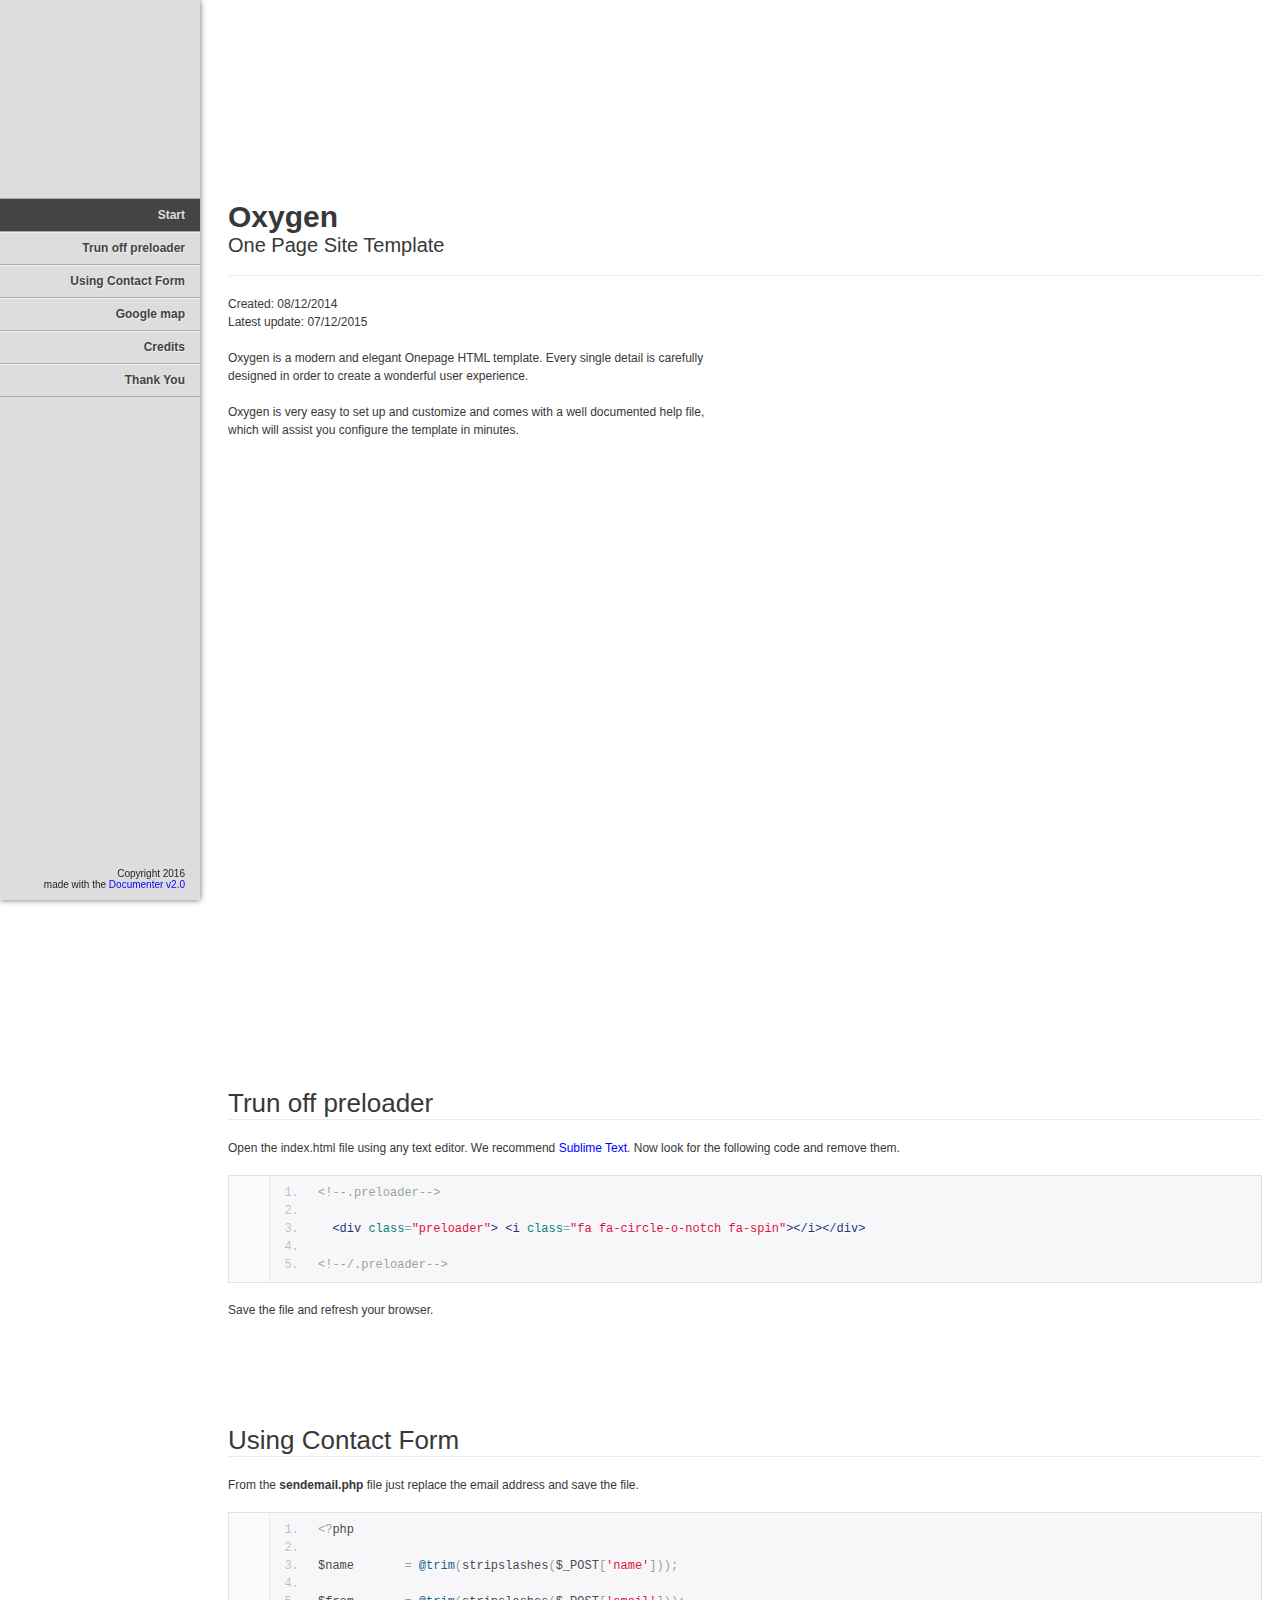
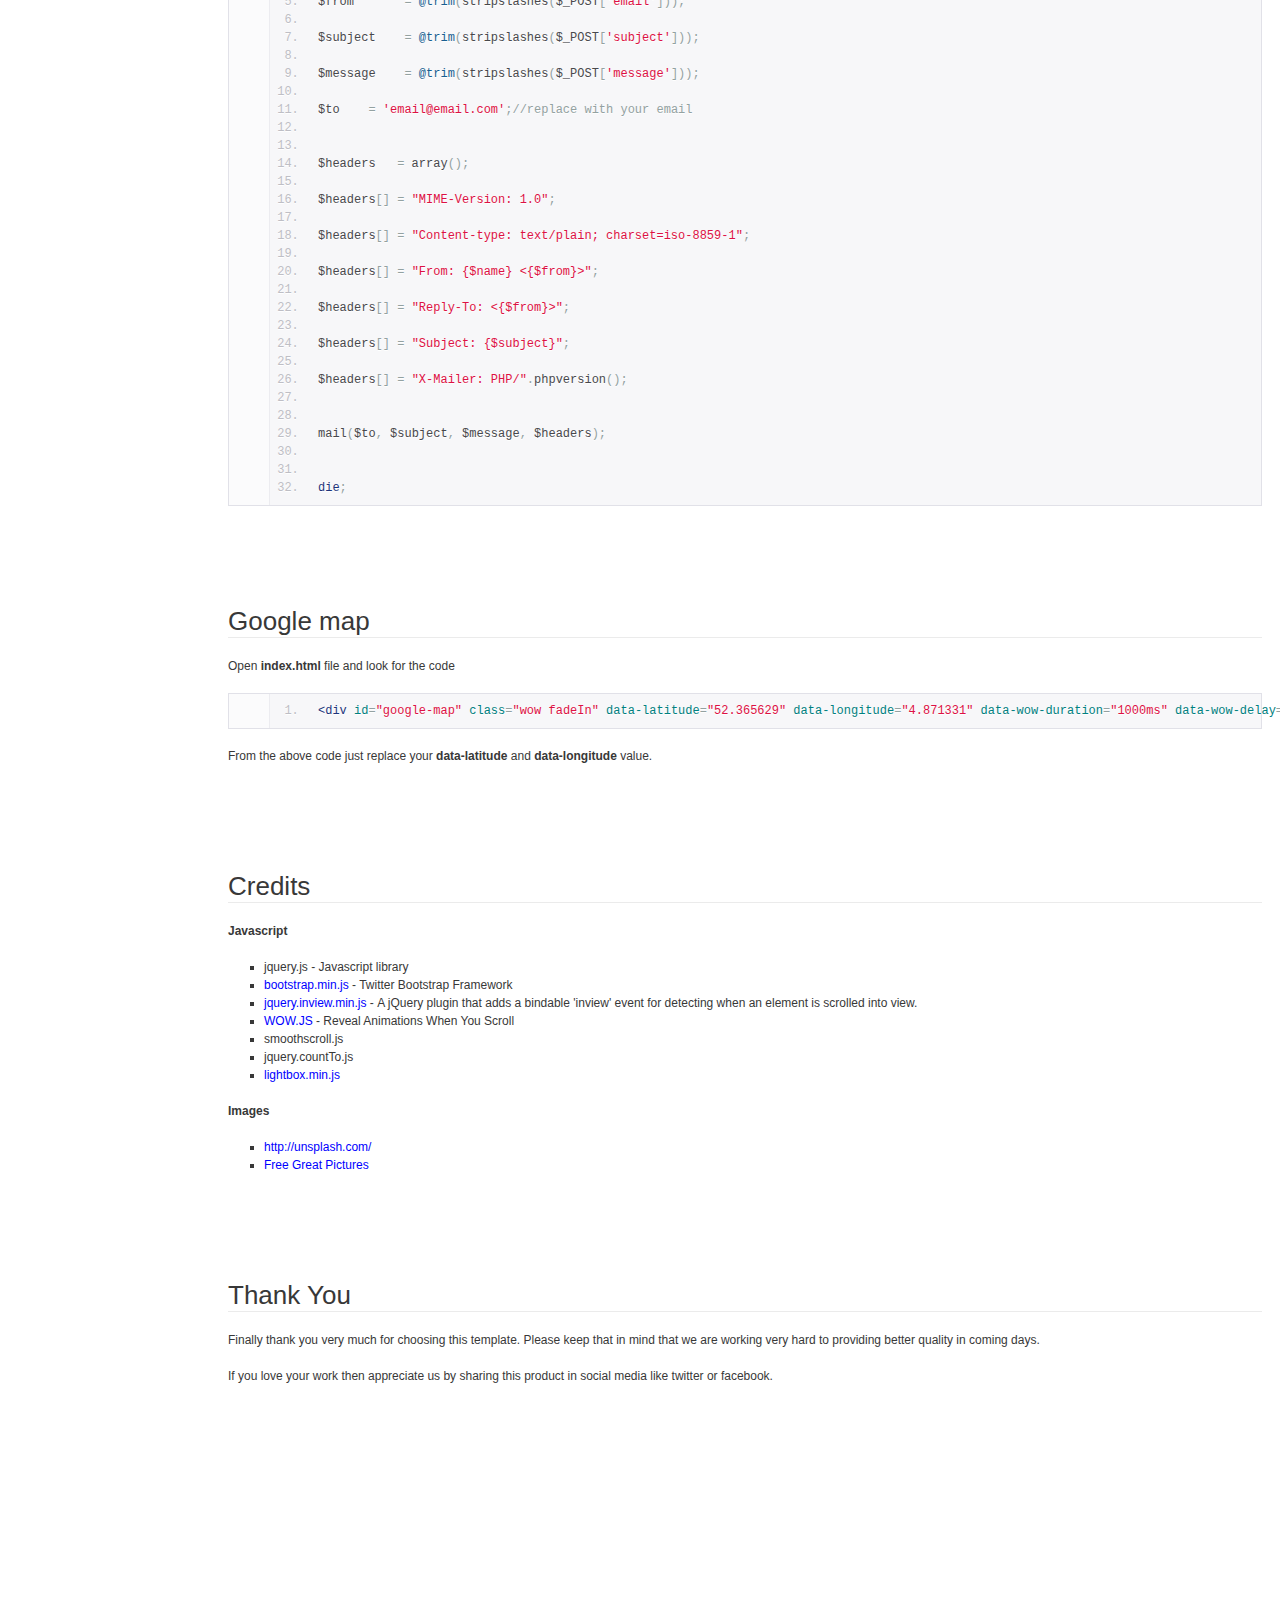
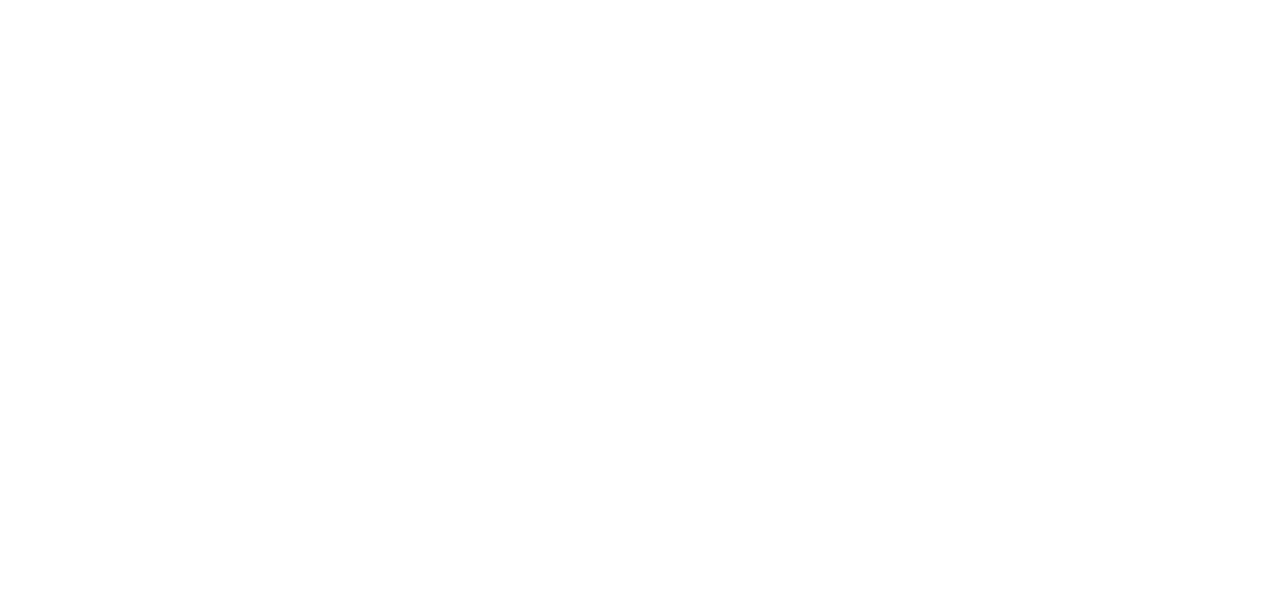
<file: documentation/index.html>
<!doctype html>  
<!--[if IE 6 ]><html lang="en-us" class="ie6"> <![endif]-->
<!--[if IE 7 ]><html lang="en-us" class="ie7"> <![endif]-->
<!--[if IE 8 ]><html lang="en-us" class="ie8"> <![endif]-->
<!--[if (gt IE 7)|!(IE)]><!-->
<html lang="en-us"><!--<![endif]-->
<head>
	<meta charset="utf-8">
	
	<title>Oxygen - One Page Site Template</title>
	
	<meta name="description" content="Oxygen is a modern and elegant Onepage HTML template. Every single detail is carefully designed in order to create a wonderful user experience. Oxygen is very easy to set up and customize and comes with a well documented help file, which will assist you configure the template in minutes.">
	<meta name="author" content="Themeum">
	<meta name="copyright" content="Themeum">
	<meta name="generator" content="Documenter v2.0 http://rxa.li/documenter">
	<meta name="date" content="2014-08-12T00:00:00+02:00">
	
	<link rel="stylesheet" href="assets/css/documenter_style.css" media="all">
	<link rel="stylesheet" href="assets/js/google-code-prettify/prettify.css" media="screen">
	<script src="assets/js/google-code-prettify/prettify.js"></script>

	
	
	<script src="assets/js/jquery.js"></script>
	
	<script src="assets/js/jquery.scrollTo.js"></script>
	<script src="assets/js/jquery.easing.js"></script>
	
	<script>document.createElement('section');var duration='500',easing='swing';</script>
	<script src="assets/js/script.js"></script>
	
	<style>
		html{background-color:#FFFFFF;color:#383838;}
		::-moz-selection{background:#444444;color:#DDDDDD;}
		::selection{background:#444444;color:#DDDDDD;}
		#documenter_sidebar #documenter_logo{background-image:url();}
		a{color:#0000FF;}
		.btn {
			border-radius:3px;
		}
		.btn-primary {
			  background-image: -moz-linear-gradient(top, #0088CC, #0044CC);
			  background-image: -ms-linear-gradient(top, #0088CC, #0044CC);
			  background-image: -webkit-gradient(linear, 0 0, 0 0088CC%, from(#DDDDDD), to(#0044CC));
			  background-image: -webkit-linear-gradient(top, #0088CC, #0044CC);
			  background-image: -o-linear-gradient(top, #0088CC, #0044CC);
			  background-image: linear-gradient(top, #0088CC, #0044CC);
			  filter: progid:DXImageTransform.Microsoft.gradient(startColorstr='#0088CC', endColorstr='#0044CC', GradientType=0);
			  border-color: #0044CC #0044CC #bfbfbf;
			  color:#FFFFFF;
		}
		.btn-primary:hover,
		.btn-primary:active,
		.btn-primary.active,
		.btn-primary.disabled,
		.btn-primary[disabled] {
		  border-color: #0088CC #0088CC #bfbfbf;
		  background-color: #0044CC;
		}
		hr{border-top:1px solid #EBEBEB;border-bottom:1px solid #FFFFFF;}
		#documenter_sidebar, #documenter_sidebar ul a{background-color:#DDDDDD;color:#222222;}
		#documenter_sidebar ul a{-webkit-text-shadow:1px 1px 0px #EEEEEE;-moz-text-shadow:1px 1px 0px #EEEEEE;text-shadow:1px 1px 0px #EEEEEE;}
		#documenter_sidebar ul{border-top:1px solid #AAAAAA;}
		#documenter_sidebar ul a{border-top:1px solid #EEEEEE;border-bottom:1px solid #AAAAAA;color:#444444;}
		#documenter_sidebar ul a:hover{background:#444444;color:#DDDDDD;border-top:1px solid #444444;}
		#documenter_sidebar ul a.current{background:#444444;color:#DDDDDD;border-top:1px solid #444444;}
		#documenter_copyright{display:block !important;visibility:visible !important;}
	</style>
	
</head>
<body class="documenter-project-oxygen">
	<div id="documenter_sidebar">
		<a href="#documenter_cover" id="documenter_logo"></a>
		<ul id="documenter_nav">
			<li><a class="current" href="#documenter_cover">Start</a></li>
				
			<li><a href="#trun_off_preloader" title="Trun off preloader">Trun off preloader</a></li>
			<li><a href="#using_contact_form" title="Using Contact Form">Using Contact Form</a></li>
			<li><a href="#google_map" title="Google map">Google map</a></li>
			<li><a href="#credits" title="Credits">Credits</a></li>
			<li><a href="#thank_you" title="Thank You">Thank You</a></li>

		</ul>
		<div id="documenter_copyright">Copyright 2016<br>
		made with the <a href="http://rxa.li/documenter">Documenter v2.0</a> 
		</div>
	</div>
	<div id="documenter_content">
	<section id="documenter_cover">
	<h1>Oxygen</h1>
	<h2>One Page Site Template</h2>
	<div id="documenter_buttons">
		
	</div>
	<hr>
	<ul>
	<li>Created: 08/12/2014</li>
	<li>Latest update: 07/12/2015</li>	
	<li><a href=""></a></li>	
	</ul>
	<p>Oxygen is a modern and elegant Onepage HTML template. Every single detail is carefully designed in order to create a wonderful user experience.</p>
	<p>Oxygen is very easy to set up and customize and comes with a well documented help file, which will assist you configure the template in minutes.</p>
	</section>
	
	<section id="trun_off_preloader">
	<div class="page-header"><h3>Trun off preloader</h3><hr class="notop"></div>
<p>
	Open the index.html file using any text editor. We recommend <a href="http://www.sublimetext.com/">Sublime Text</a>. Now look for the following code and remove them.</p>
<pre class="prettyprint lang-html linenums">
&lt;!--.preloader--&gt;

  &lt;div class=&quot;preloader&quot;&gt; &lt;i class=&quot;fa fa-circle-o-notch fa-spin&quot;&gt;&lt;/i&gt;&lt;/div&gt;

&lt;!--/.preloader--&gt;</pre>
<p>
	Save the file and refresh your browser.</p>
</section>
<section id="using_contact_form">
	<div class="page-header"><h3>Using Contact Form</h3><hr class="notop"></div>
<p>
	From the <strong>sendemail.php</strong> file just replace the email address and save the file.</p>
<pre class="prettyprint lang-php linenums">
&lt;?php

$name       = @trim(stripslashes($_POST[&#39;name&#39;])); 

$from       = @trim(stripslashes($_POST[&#39;email&#39;])); 

$subject    = @trim(stripslashes($_POST[&#39;subject&#39;])); 

$message    = @trim(stripslashes($_POST[&#39;message&#39;])); 

$to   <span class="Apple-tab-span" style="white-space:pre"> </span>= &#39;&#101;&#109;&#97;&#105;&#108;&#64;&#101;&#109;&#97;&#105;&#108;&#46;&#99;&#111;&#109;&#39;;//replace with your email


$headers   = array();

$headers[] = &quot;MIME-Version: 1.0&quot;;

$headers[] = &quot;Content-type: text/plain; charset=iso-8859-1&quot;;

$headers[] = &quot;From: {$name} &lt;{$from}&gt;&quot;;

$headers[] = &quot;Reply-To: &lt;{$from}&gt;&quot;;

$headers[] = &quot;Subject: {$subject}&quot;;

$headers[] = &quot;X-Mailer: PHP/&quot;.phpversion();


mail($to, $subject, $message, $headers);


die;</pre>
</section>
<section id="google_map">
	<div class="page-header"><h3>Google map</h3><hr class="notop"></div>
<p>
	Open <strong>index.html</strong> file and look for the code&nbsp;</p>
<pre class="prettyprint lang-html linenums">
&lt;div id=&quot;google-map&quot; class=&quot;wow fadeIn&quot; data-latitude=&quot;52.365629&quot; data-longitude=&quot;4.871331&quot; data-wow-duration=&quot;1000ms&quot; data-wow-delay=&quot;400ms&quot;&gt;&lt;/div&gt;</pre>
<p>
	From the above code just replace your <strong>data-latitude</strong> and <strong>data-longitude</strong> value.</p>
</section>
<section id="credits">
	<div class="page-header"><h3>Credits</h3><hr class="notop"></div>
<p>
	<strong>Javascript</strong></p>
<ul>
	<li>
		jquery.js - Javascript library</li>
	<li>
		<a href="http://getbootstrap.com/">bootstrap.min.js</a> - Twitter Bootstrap Framework</li>
	<li>
		<a href="https://github.com/protonet/jquery.inview">jquery.inview.min.js</a> -&nbsp;A jQuery plugin that adds a bindable &#39;inview&#39; event for detecting when an element is scrolled into view.</li>
	<li>
		<a href="http://mynameismatthieu.com/WOW/">WOW.JS </a>-&nbsp;Reveal Animations When You Scroll</li>
	<li>
		smoothscroll.js</li>
	<li>
		jquery.countTo.js</li>
	<li>
		<a href="http://lokeshdhakar.com/projects/lightbox2/">lightbox.min.js</a></li>
</ul>
<p>
	<strong>Images</strong></p>
<ul>
	<li>
		<a href="http://unsplash.com/">http://unsplash.com/</a></li>
	<li>
		<a href="http://www.freegreatpicture.com/">Free Great Pictures</a></li>
</ul>
</section>
<section id="thank_you">
	<div class="page-header"><h3>Thank You</h3><hr class="notop"></div>
<p>
	Finally thank you very much for choosing this template. Please keep that in mind that we are working very hard to providing better quality in coming days.</p>
<p>
	If you love your work then appreciate us by sharing this product in social media like twitter or facebook.</p>
</section>

	</div>
</body>
</html>
</file>
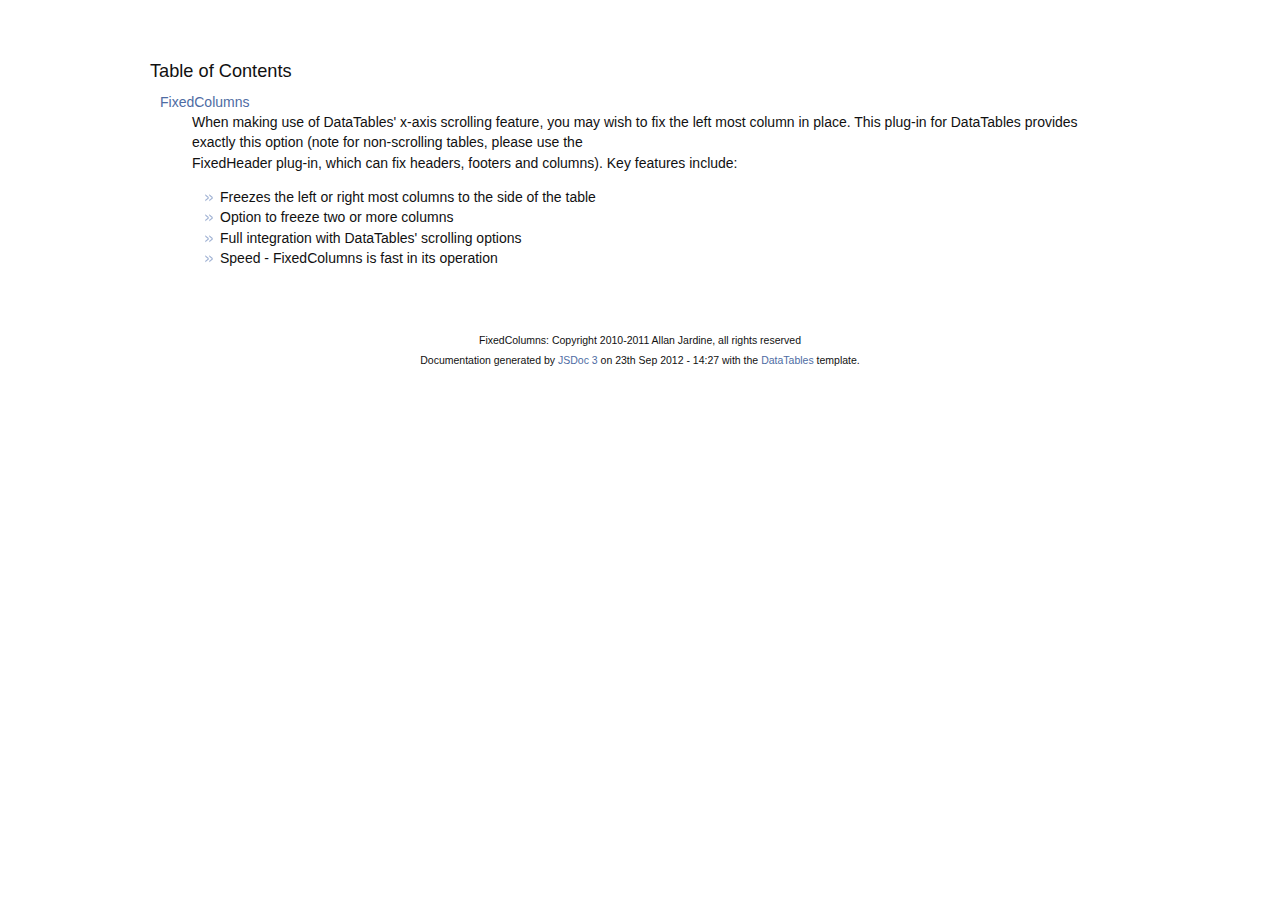
<file: template/js/DataTable/extras/FixedColumns/docs/index.html>
<!DOCTYPE HTML PUBLIC "-//W3C//DTD HTML 4.01//EN" "http://www.w3.org/TR/html4/strict.dtd">
<html>
	<head>
		<meta http-equiv="Content-type" content="text/html; charset=utf-8">
		<title>Table of Contents - documentation</title>
  
		<style type="text/css" media="screen">
			@import "media/css/doc.css";
			@import "media/css/shCore.css";
			@import "media/css/shThemeDataTables.css";
		</style>
	
		<script type="text/javascript" src="media/js/shCore.js"></script>
		<script type="text/javascript" src="media/js/shBrushJScript.js"></script>
		<script type="text/javascript" src="media/js/jquery.js"></script>
		<script type="text/javascript" src="media/js/doc.js"></script>
	</head>
	<body>
		<div class="fw_container">
			<a name="top"></a>
			<div class="fw_header">
			</div>

			<div class="fw_content">
				<h3 class="subsection-title">Table of Contents</h3>
				<dl>
					<dt><a href="FixedColumns.html">FixedColumns</a></dt><dd><p>When making use of DataTables' x-axis scrolling feature, you may wish to 
fix the left most column in place. This plug-in for DataTables provides 
exactly this option (note for non-scrolling tables, please use the <br />
FixedHeader plug-in, which can fix headers, footers and columns). Key 
features include:
  <ul class="limit_length">
    <li>Freezes the left or right most columns to the side of the table</li>
    <li>Option to freeze two or more columns</li>
    <li>Full integration with DataTables' scrolling options</li>
    <li>Speed - FixedColumns is fast in its operation</li>
  </ul></p></dd>
				</dl>
   			</div>
		</div>

		<div class="fw_footer">
			FixedColumns: Copyright 2010-2011 Allan Jardine, all rights reserved<br>

			Documentation generated by <a href="https://github.com/micmath/JSDoc">JSDoc 3</a> on
			23th Sep 2012 - 14:27
			with the <a href="http://datatables.net/">DataTables</a> template.
		</div>
	</body>
</html>
</file>
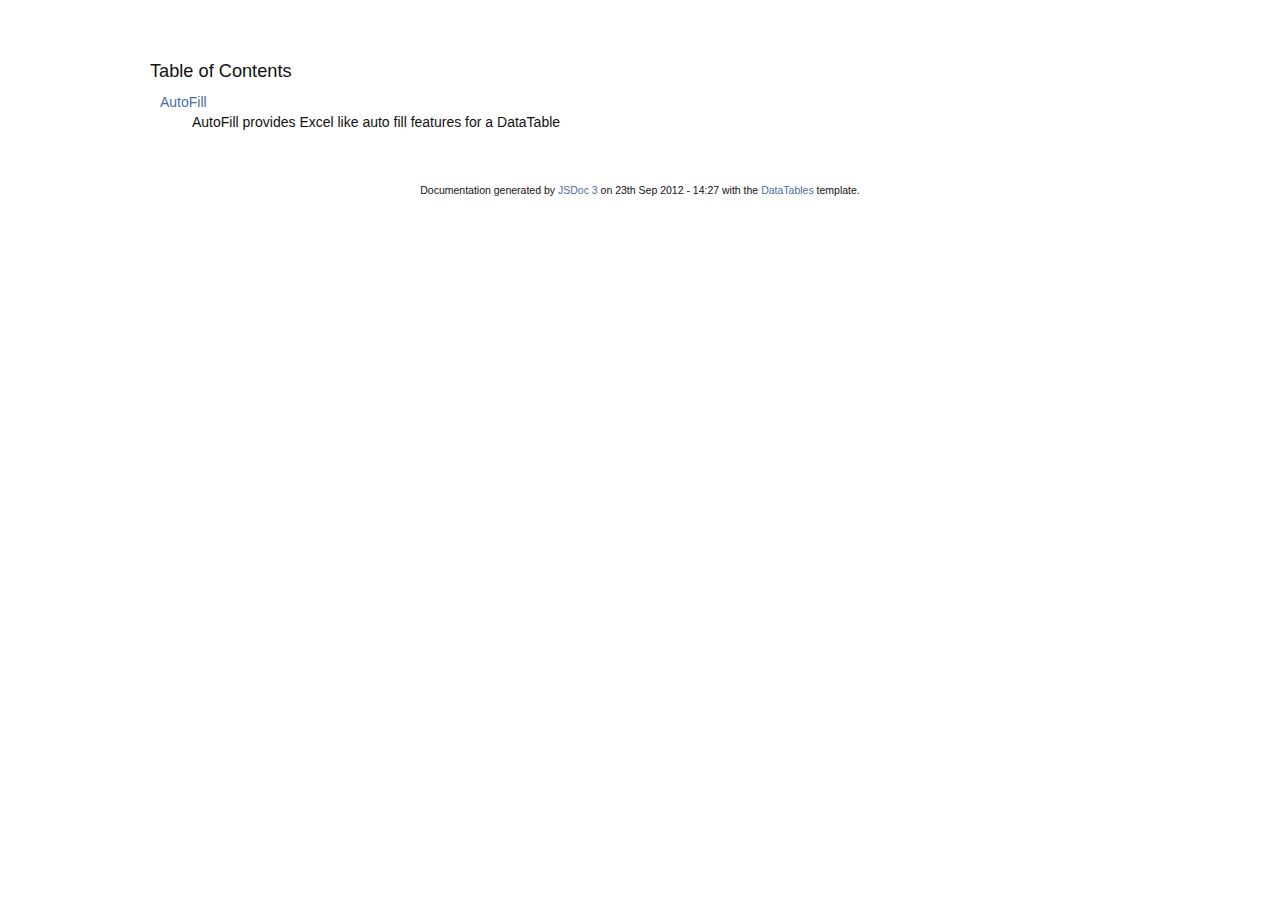
<file: template/js/DataTable/extras/AutoFill/media/docs/index.html>
<!DOCTYPE HTML PUBLIC "-//W3C//DTD HTML 4.01//EN" "http://www.w3.org/TR/html4/strict.dtd">
<html>
	<head>
		<meta http-equiv="Content-type" content="text/html; charset=utf-8">
		<title>Table of Contents - documentation</title>
  
		<style type="text/css" media="screen">
			@import "media/css/doc.css";
			@import "media/css/shCore.css";
			@import "media/css/shThemeDataTables.css";
		</style>
	
		<script type="text/javascript" src="media/js/shCore.js"></script>
		<script type="text/javascript" src="media/js/shBrushJScript.js"></script>
		<script type="text/javascript" src="media/js/jquery.js"></script>
		<script type="text/javascript" src="media/js/doc.js"></script>
	</head>
	<body>
		<div class="fw_container">
			<a name="top"></a>
			<div class="fw_header">
			</div>

			<div class="fw_content">
				<h3 class="subsection-title">Table of Contents</h3>
				<dl>
					<dt><a href="AutoFill.html">AutoFill</a></dt><dd><p>AutoFill provides Excel like auto fill features for a DataTable</p></dd>
				</dl>
   			</div>
		</div>

		<div class="fw_footer">
			

			Documentation generated by <a href="https://github.com/micmath/JSDoc">JSDoc 3</a> on
			23th Sep 2012 - 14:27
			with the <a href="http://datatables.net/">DataTables</a> template.
		</div>
	</body>
</html>
</file>
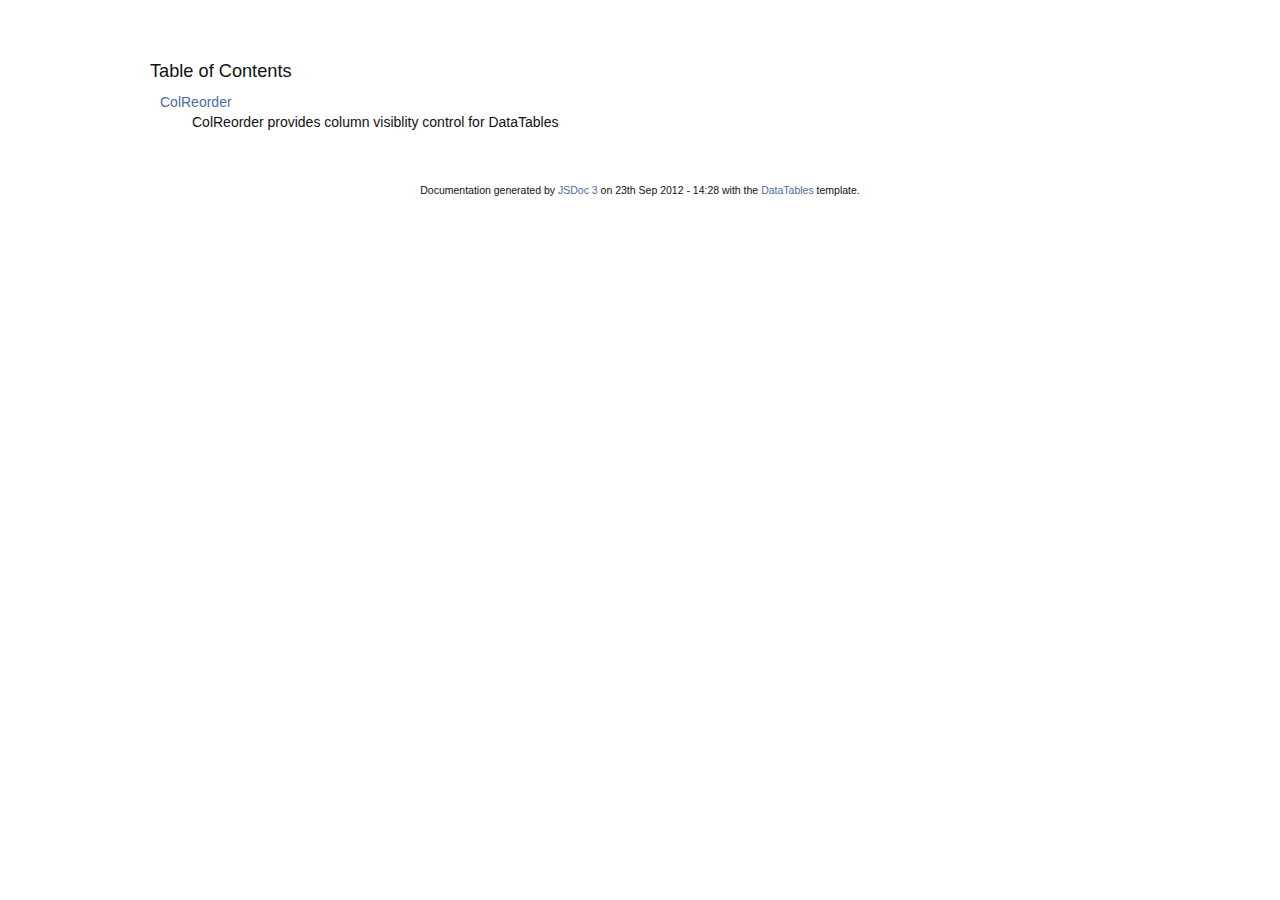
<file: template/js/DataTable/extras/ColReorder/media/docs/index.html>
<!DOCTYPE HTML PUBLIC "-//W3C//DTD HTML 4.01//EN" "http://www.w3.org/TR/html4/strict.dtd">
<html>
	<head>
		<meta http-equiv="Content-type" content="text/html; charset=utf-8">
		<title>Table of Contents - documentation</title>
  
		<style type="text/css" media="screen">
			@import "media/css/doc.css";
			@import "media/css/shCore.css";
			@import "media/css/shThemeDataTables.css";
		</style>
	
		<script type="text/javascript" src="media/js/shCore.js"></script>
		<script type="text/javascript" src="media/js/shBrushJScript.js"></script>
		<script type="text/javascript" src="media/js/jquery.js"></script>
		<script type="text/javascript" src="media/js/doc.js"></script>
	</head>
	<body>
		<div class="fw_container">
			<a name="top"></a>
			<div class="fw_header">
			</div>

			<div class="fw_content">
				<h3 class="subsection-title">Table of Contents</h3>
				<dl>
					<dt><a href="ColReorder.html">ColReorder</a></dt><dd><p>ColReorder provides column visiblity control for DataTables</p></dd>
				</dl>
   			</div>
		</div>

		<div class="fw_footer">
			

			Documentation generated by <a href="https://github.com/micmath/JSDoc">JSDoc 3</a> on
			23th Sep 2012 - 14:28
			with the <a href="http://datatables.net/">DataTables</a> template.
		</div>
	</body>
</html>
</file>
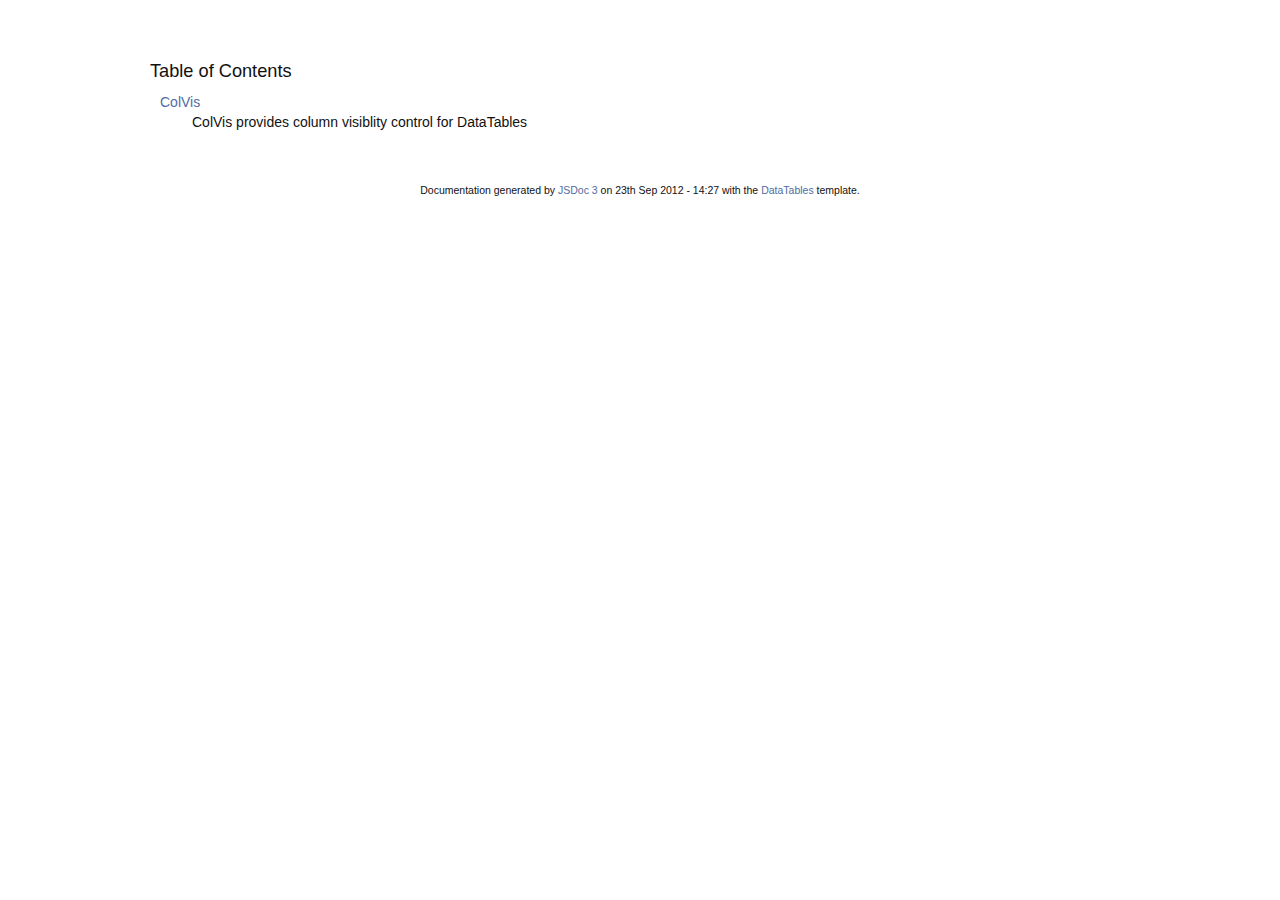
<file: template/js/DataTable/extras/ColVis/media/docs/index.html>
<!DOCTYPE HTML PUBLIC "-//W3C//DTD HTML 4.01//EN" "http://www.w3.org/TR/html4/strict.dtd">
<html>
	<head>
		<meta http-equiv="Content-type" content="text/html; charset=utf-8">
		<title>Table of Contents - documentation</title>
  
		<style type="text/css" media="screen">
			@import "media/css/doc.css";
			@import "media/css/shCore.css";
			@import "media/css/shThemeDataTables.css";
		</style>
	
		<script type="text/javascript" src="media/js/shCore.js"></script>
		<script type="text/javascript" src="media/js/shBrushJScript.js"></script>
		<script type="text/javascript" src="media/js/jquery.js"></script>
		<script type="text/javascript" src="media/js/doc.js"></script>
	</head>
	<body>
		<div class="fw_container">
			<a name="top"></a>
			<div class="fw_header">
			</div>

			<div class="fw_content">
				<h3 class="subsection-title">Table of Contents</h3>
				<dl>
					<dt><a href="ColVis.html">ColVis</a></dt><dd><p>ColVis provides column visiblity control for DataTables</p></dd>
				</dl>
   			</div>
		</div>

		<div class="fw_footer">
			

			Documentation generated by <a href="https://github.com/micmath/JSDoc">JSDoc 3</a> on
			23th Sep 2012 - 14:27
			with the <a href="http://datatables.net/">DataTables</a> template.
		</div>
	</body>
</html>
</file>
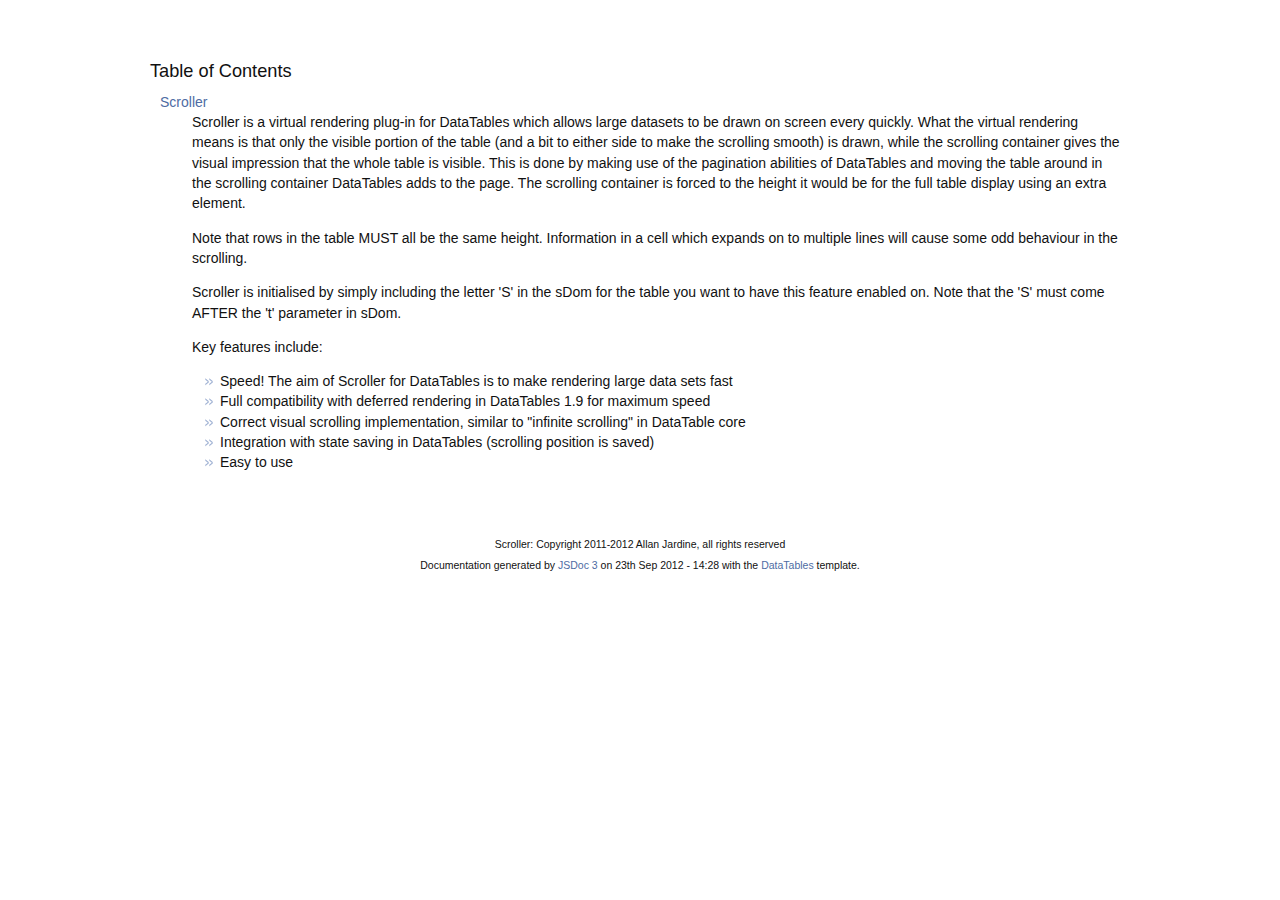
<file: template/js/DataTable/extras/Scroller/media/docs/index.html>
<!DOCTYPE HTML PUBLIC "-//W3C//DTD HTML 4.01//EN" "http://www.w3.org/TR/html4/strict.dtd">
<html>
	<head>
		<meta http-equiv="Content-type" content="text/html; charset=utf-8">
		<title>Table of Contents - documentation</title>
  
		<style type="text/css" media="screen">
			@import "media/css/doc.css";
			@import "media/css/shCore.css";
			@import "media/css/shThemeDataTables.css";
		</style>
	
		<script type="text/javascript" src="media/js/shCore.js"></script>
		<script type="text/javascript" src="media/js/shBrushJScript.js"></script>
		<script type="text/javascript" src="media/js/jquery.js"></script>
		<script type="text/javascript" src="media/js/doc.js"></script>
	</head>
	<body>
		<div class="fw_container">
			<a name="top"></a>
			<div class="fw_header">
			</div>

			<div class="fw_content">
				<h3 class="subsection-title">Table of Contents</h3>
				<dl>
					<dt><a href="Scroller.html">Scroller</a></dt><dd><p>Scroller is a virtual rendering plug-in for DataTables which allows large
datasets to be drawn on screen every quickly. What the virtual rendering means
is that only the visible portion of the table (and a bit to either side to make
the scrolling smooth) is drawn, while the scrolling container gives the 
visual impression that the whole table is visible. This is done by making use
of the pagination abilities of DataTables and moving the table around in the
scrolling container DataTables adds to the page. The scrolling container is
forced to the height it would be for the full table display using an extra 
element. </p>

<p>Note that rows in the table MUST all be the same height. Information in a cell
which expands on to multiple lines will cause some odd behaviour in the scrolling.</p>

<p>Scroller is initialised by simply including the letter 'S' in the sDom for the
table you want to have this feature enabled on. Note that the 'S' must come
AFTER the 't' parameter in sDom.</p>

<p>Key features include:
  <ul class="limit_length">
    <li>Speed! The aim of Scroller for DataTables is to make rendering large data sets fast</li>
    <li>Full compatibility with deferred rendering in DataTables 1.9 for maximum speed</li>
    <li>Correct visual scrolling implementation, similar to "infinite scrolling" in DataTable core</li>
    <li>Integration with state saving in DataTables (scrolling position is saved)</li>
    <li>Easy to use</li>
  </ul></p></dd>
				</dl>
   			</div>
		</div>

		<div class="fw_footer">
			Scroller: Copyright 2011-2012 Allan Jardine, all rights reserved<br>

			Documentation generated by <a href="https://github.com/micmath/JSDoc">JSDoc 3</a> on
			23th Sep 2012 - 14:28
			with the <a href="http://datatables.net/">DataTables</a> template.
		</div>
	</body>
</html>
</file>
<file: documentation/assets/css/documenter_style.css>
/*!
 * Documenter 2.0
 * http://rxa.li/documenter
 *
 * Copyright 2011, Xaver Birsak
 * http://revaxarts.com
 *
 */
html,body,div,span,applet,object,iframe,h1,h2,h3,h4,h5,h6,p,blockquote,a,abbr,acronym,address,big,cite,code,del,dfn,em,font,img,ins,kbd,q,s,samp,small,strike,strong,sub,sup,tt,var,dl,dt,dd,ol,ul,li,fieldset,form,label,legend,table,caption,tbody,tfoot,thead,tr,th,td{
	margin:0;
	padding:0;
	border:0;
	outline:0;
	font-weight:inherit;
	font-style:inherit;
	font-size:100%;
	font-family:inherit;
	vertical-align:baseline;
}
html { 
	font-size:101%;
	font-family:Arial,verdana,arial,sans-serif;
	font-size:12px;
	-webkit-text-size-adjust:none;
	color:#6F6F6F;
	background-color:#efefef;
}
body{
	min-height:100%;
	height:auto;
	width:100%;
}
footer, header, section {
	display:block;
}
a{ color:#6F6F6F; text-decoration:none; cursor:pointer; }
a:hover { text-decoration:underline }
p, ul, ol{
	margin:18px 0;
	line-height:1.5em;
}
li{
	list-style:none;
}
li.placeholder{
	height:70px;
	width:100%;
	font-size:16px;
}
hr { 
	display:block;
	height:0px;
	line-height:0px;
	border:0;
	border-top:1px solid #ddd;
	border-bottom:1px solid #aaa;
	margin:16px 0;
	padding:0;
	clear:both;
	float:none;
}
hr.notop{
	margin-top:0;
}
strong{
	font-weight:700;
}
#documenter_buttons{
	position:absolute;
	right:10px;
	margin-top:-30px;
}
.btn{
	cursor:pointer;
	width:auto;
	padding:7px 7px 8px;
	border-radius:3px;
	border:1px solid #ccc;
}
.btn:hover{
	border:1px solid #B1B4B0;
	box-shadow:0px 2px 2px rgba(0,0,0,0.1);
	-moz-box-shadow:0px 2px 2px rgba(0,0,0,0.1);
	-webkit-box-shadow:0px 2px 2px rgba(0,0,0,0.1);
	text-decoration:none;
}
.btn:active{
	border:1px solid #B1B4B0;
	box-shadow:inset 0px 2px 2px rgba(0,0,0,0.1);
	-moz-box-shadow:inset 0px 2px 2px rgba(0,0,0,0.1);
	-webkit-box-shadow:inset 0px 2px 2px rgba(0,0,0,0.1);
	background-color:#eee;
}

#documenter_content{
	position:absolute;
	right:18px;
	left:218px;
	padding-left:10px;
	padding-bottom:800px;
	min-height:100%;
	height:auto;
	z-index:1;
}
#documenter_sidebar{
	-moz-box-shadow:0 0 6px rgba(3,3,3,0.6);
	-webkit-box-shadow:0 0 6px rgba(3,3,3,0.6);
	box-shadow:0 0 6px rgba(3,3,3,0.6);
	position:fixed;
	left:0;
	width:200px;
	height:100%;
	min-height:100%;
	z-index:100;
}
#documenter_sidebar a{
	position:relative;
	z-index:100;
}
img{
	border:0;
}
#documenter_copyright{
	position:absolute;
	bottom:10px;
	font-size:10px;
	right:15px;
	width:200px;
	text-align:right;
	z-index:1
}
noscript{
	display:block;
	position:absolute;
	top:238px;
	margin:0 auto;
	width:800px;
	bottom:0;
	z-index:20;
}
noscript p{
	width:800px;
	font-size:20px;
	padding-top:20px;
	margin:0 auto;
	color:#4D4D4D;
}
.small{
	font-size:10px;
	letter-spacing:0;
}

/*----------------------------------------------------------------------*/
/* Sidebar
/*----------------------------------------------------------------------*/

#documenter_sidebar #documenter_logo{
	display:block;
	height:20%;
	max-height:200px;
	min-height:70px;
	width:200px;
	background-position:center center;
	background-repeat:no-repeat;
}
#documenter_sidebar ul{
	font-size:12px;
	font-weight:700;
	min-height:150px;
	height:75%;
	overflow:auto;
}

#documenter_sidebar ul li{
	text-align:right;
	padding:0;
}
#documenter_sidebar ul a{
	display:block;
	border-top:1px solid #ddd;
	border-bottom:1px solid #aaa;
	padding:6px 15px 7px 0;
	text-align:right;
}
#documenter_sidebar ul a:hover,#documenter_sidebar ul a.current{
	-webkit-text-shadow:none;
	-moz-text-shadow:none;
	text-shadow:none;
	text-decoration:none;
}
#documenter_sidebar ul li ul{
	border-top:0;
	font-size:10px;
	min-height:10px;
	height:auto;
	overflow:auto;
	margin:0;
	display:none;
}
#documenter_sidebar ul li ul li a{
	display:block;
	padding:4px 15px 5px 0;
	text-align:right;
}

/*----------------------------------------------------------------------*/
/* Content
/*----------------------------------------------------------------------*/

#documenter_cover{
	position:relative;
	height:800px;
	padding-top:200px !important;
}
#documenter_cover li{
	list-style:none !important;
	margin-left:0 !important;
}
#documenter_cover p{
	width:500px;
}
#documenter_content section{
	padding-top:70px;
}
#documenter_content h1{
	font-size:30px;
	font-weight:700;
}
#documenter_content h2{
	font-size:20px;
	margin-bottom:18px;
	font-weight:100;
}
#documenter_content h3{
	font-size:26px;
	margin:18px 0 0;
	font-weight:100;
}
#documenter_content h4{
	font-size:20px;
	margin:18px 0;
	font-weight:100;
}
#documenter_content h5{
	font-size:16px;
	margin:18px 0;
	font-weight:100;
}
#documenter_content h6{
	font-size:14px;
	margin:18px 0;
	font-weight:100;
}
#documenter_content p{
	margin:18px 0;
}
#documenter_content ol li{
	list-style:decimal;
	margin-left:36px;
}
#documenter_content ul li{
	list-style:square;
	margin-left:36px;
}
#documenter_content dl{
}
#documenter_content dl dt{
	padding-top:12px;
	font-weight:700;
	font-size:14px;
}
#documenter_content dl dd{
	padding-top:3px;
	margin-left:18px;
}
#documenter_content table{
	border-collapse:collapse;
}
#documenter_content table th{
	font-weight:700;
}
#documenter_content table th, #documenter_content table td{
	padding:3px;
	text-align:left;
}
#documenter_content code{
	font-family:"Courier New", Courier, monospace;
	font-size:12px;
}
#documenter_content .warning{
	padding:10px 10px 10px 30px;
	border:1px solid #D5D458;
	background-color:#F0FEB1;
	background-image:url(img/warning.png);
	background-repeat:no-repeat;
	background-position: 8px 11px;
}
#documenter_content .info{
	padding:10px 10px 10px 30px;
	border:1px solid #6AB3FF;
	background-color:#A3D0FF;
	background-image:url(img/info.png);
	background-repeat:no-repeat;
	background-position: 8px 11px;
}
#documenter_content div.alert {
  padding: 8px 35px 8px 14px;
  text-shadow: 0 1px 0 rgba(255, 255, 255, 0.5);
  background-color: #fcf8e3;
  border: 1px solid #fbeed5;
  -webkit-border-radius: 4px;
  -moz-border-radius: 4px;
  border-radius: 4px;
}
#documenter_content div.alert-success,#documenter_content  div.alert-success div.alert-heading {
  color: #468847;
}
#documenter_content div.alert-danger,#documenter_content  div.alert-error {
  background-color: #f2dede;
  border-color: #eed3d7;
}
#documenter_content div.alert-danger,
#documenter_content div.alert-error,
#documenter_content div.alert-danger div.alert-heading,
#documenter_content div.alert-error div.alert-heading {
  color: #b94a48;
}
#documenter_content div.alert-info {
  background-color: #d9edf7;
  border-color: #bce8f1;
}
#documenter_content div.alert-info,#documenter_content  div.alert-info div.alert-heading {
  color: #3a87ad;
}
#documenter_content div.alert-block {
  padding-top: 14px;
  padding-bottom: 14px;
}
#documenter_content div.alert-block > p,#documenter_content  div.alert-block > ul {
  margin-bottom: 0;
}
#documenter_content div.alert-block p + p {
  margin-top: 5px;
}





/*----------------------------------------------------------------------*/
/* Print Styles
/*----------------------------------------------------------------------*/

@media print {
	 * { background: transparent !important; color: black !important; text-shadow: none !important; filter:none !important;
	-ms-filter: none !important; } /* Black prints faster: sanbeiji.com/archives/953 */
	a, a:visited { color: #444 !important; text-decoration: underline; }
	a[href]:after { content: " (" attr(href) ")"; }
	abbr[title]:after { content: " (" attr(title) ")"; }
	.ir a:after, a[href^="javascript:"]:after, a[href^="#"]:after { content: ""; }  /* Don't show links for images, or javascript/internal links */
	pre, blockquote { border: 1px solid #999; page-break-inside: avoid; }
	thead { display: table-header-group; } /* css-discuss.incutio.com/wiki/Printing_Tables */
	tr, img { page-break-inside: avoid; }
	@page { margin: 0.5cm; }
	p, h2, h3 { orphans: 3; widows: 3; }
	h2, h3{ page-break-after: avoid; }
	hr { border-top:1px solid #000 !important;border-bottom:0 !important; }
	
	#documenter_sidebar{
		-moz-box-shadow:none;
		-webkit-box-shadow:none;
		box-shadow:none;
		position:absolute;
		left:10px;
		top:0;
		width:100%;
		margin-top:500px;
	}
	#documenter_sidebar ul:before { content: "Table of Contents"; }
	
	#documenter_sidebar ul{
		border:0 !important;
	}
	#documenter_sidebar ul li{
		border:0 !important;
		text-align:left;
	}
	#documenter_sidebar ul li a{
		border:0 !important;
		text-align:left;
		padding:4px;
	}
	#documenter_sidebar ul li a:hover{
		border:0 !important;
	}
	#documenter_sidebar #documenter_logo{
		display:none;
	}
	#documenter_sidebar #documenter_copyright{
		display:none;
	}
	#documenter_content{
		left:10px;
	}
	#documenter_cover{
		margin-bottom:300px;
	}
	#documenter_content .warning{
		background-image:url(img/warning.png) !important;
		background-repeat:no-repeat !important;
		background-position: 8px 11px !important;
	}
	#documenter_content .info{
		background-image:url(img/info.png) !important;
		background-repeat:no-repeat !important;
		background-position: 8px 11px !important;
	}
}
</file>
<file: documentation/assets/js/google-code-prettify/prettify.css>
.com { color: #93a1a1; }
.lit { color: #195f91; }
.pun, .opn, .clo { color: #93a1a1; }
.fun { color: #dc322f; }
.str, .atv { color: #D14; }
.kwd, .linenums .tag { color: #1e347b; }
.typ, .atn, .dec, .var { color: teal; }
.pln { color: #48484c; }

.prettyprint {
  padding: 8px;
  background-color: #f7f7f9;
  border: 1px solid #e1e1e8;
}
.prettyprint.linenums {
  -webkit-box-shadow: inset 40px 0 0 #fbfbfc, inset 41px 0 0 #ececf0;
     -moz-box-shadow: inset 40px 0 0 #fbfbfc, inset 41px 0 0 #ececf0;
          box-shadow: inset 40px 0 0 #fbfbfc, inset 41px 0 0 #ececf0;
}

/* Specify class=linenums on a pre to get line numbering */
ol.linenums {
  margin: 0 0 0 33px; /* IE indents via margin-left */
} 
ol.linenums li {
  padding-left: 12px;
  color: #bebec5;
  line-height: 18px;
  text-shadow: 0 1px 0 #fff;
}
</file>
